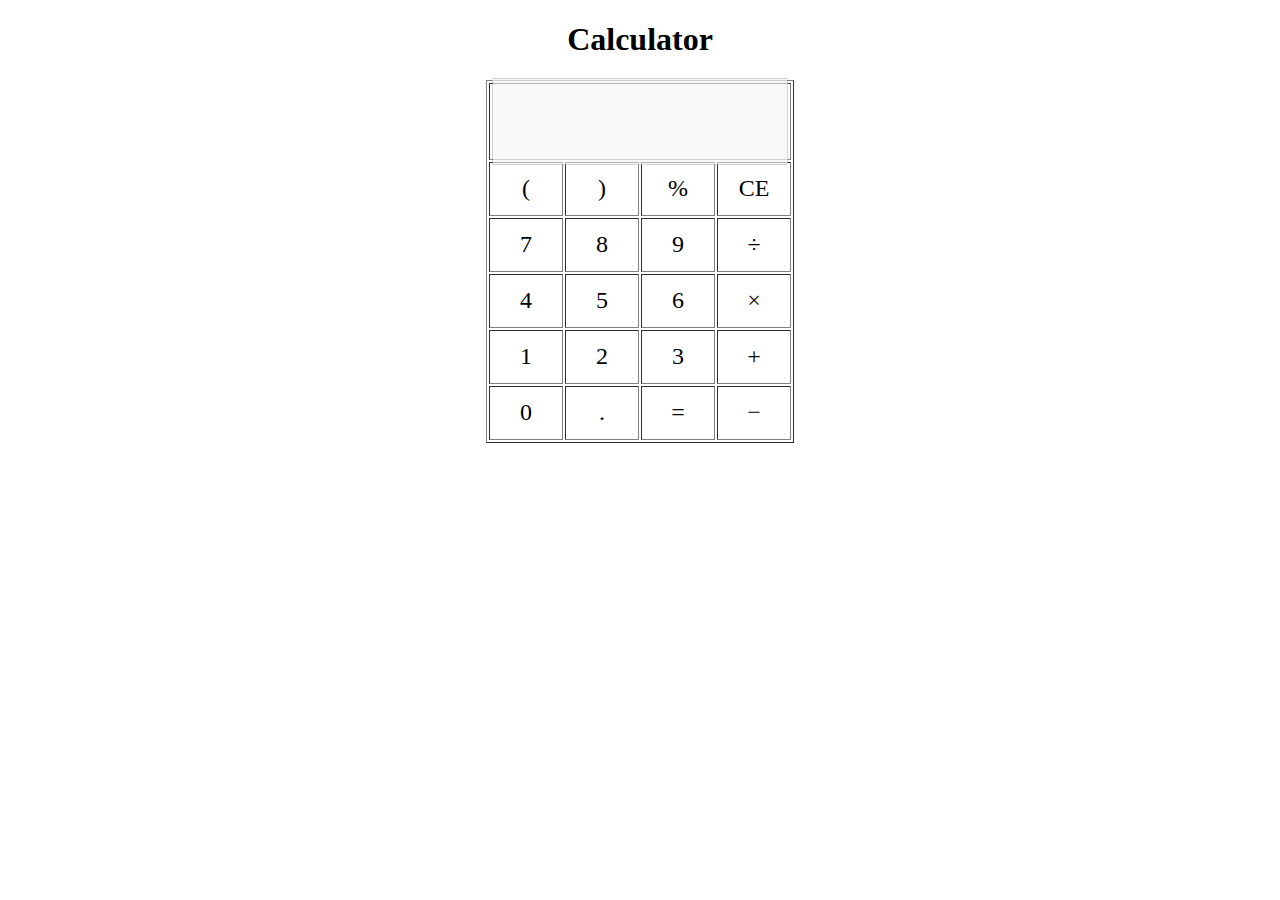
<file: calculator/index.html>
<!DOCTYPE html>
<html lang="en">

<head>
    <meta charset="UTF-8">
    <meta name="viewport" content="width=device-width, initial-scale=1.0">
    <title>Calculator</title>
    <link rel="stylesheet" href="./css/style.css">
    <script src="./js/script.js" defer></script>
</head>

<body>
    <h1>Calculator</h1>
    <div class="main">
        <table border="1px">
            <tr>
                <td colspan="4" style="font-size: 2.5em;">
                    <input type="text" id="screen" disabled>
                </td>
            </tr>
            <tr>
                <td class="num">(</td>
                <td class="num">)</td>
                <td class="sybl">%</td>
                <td id="clr">CE</td>
            </tr>
            <tr>
                <td class="num">7</td>
                <td class="num">8</td>
                <td class="num">9</td>
                <td class="sybl">&divide</td>
            </tr>
            <tr>
                <td class="num">4</td>
                <td class="num">5</td>
                <td class="num">6</td>
                <td class="sybl">&times</td>
            </tr>
            <tr>
                <td class="num">1</td>
                <td class="num">2</td>
                <td class="num">3</td>
                <td class="sybl">&#43</td>
            </tr>
            <tr>
                <td class="num">0</td>
                <td class="num">.</td>
                <td id="equal">=</td>
                <td class="sybl">&#8722</td>
            </tr>
        </table>
    </div>
</body>

</html>
</file>
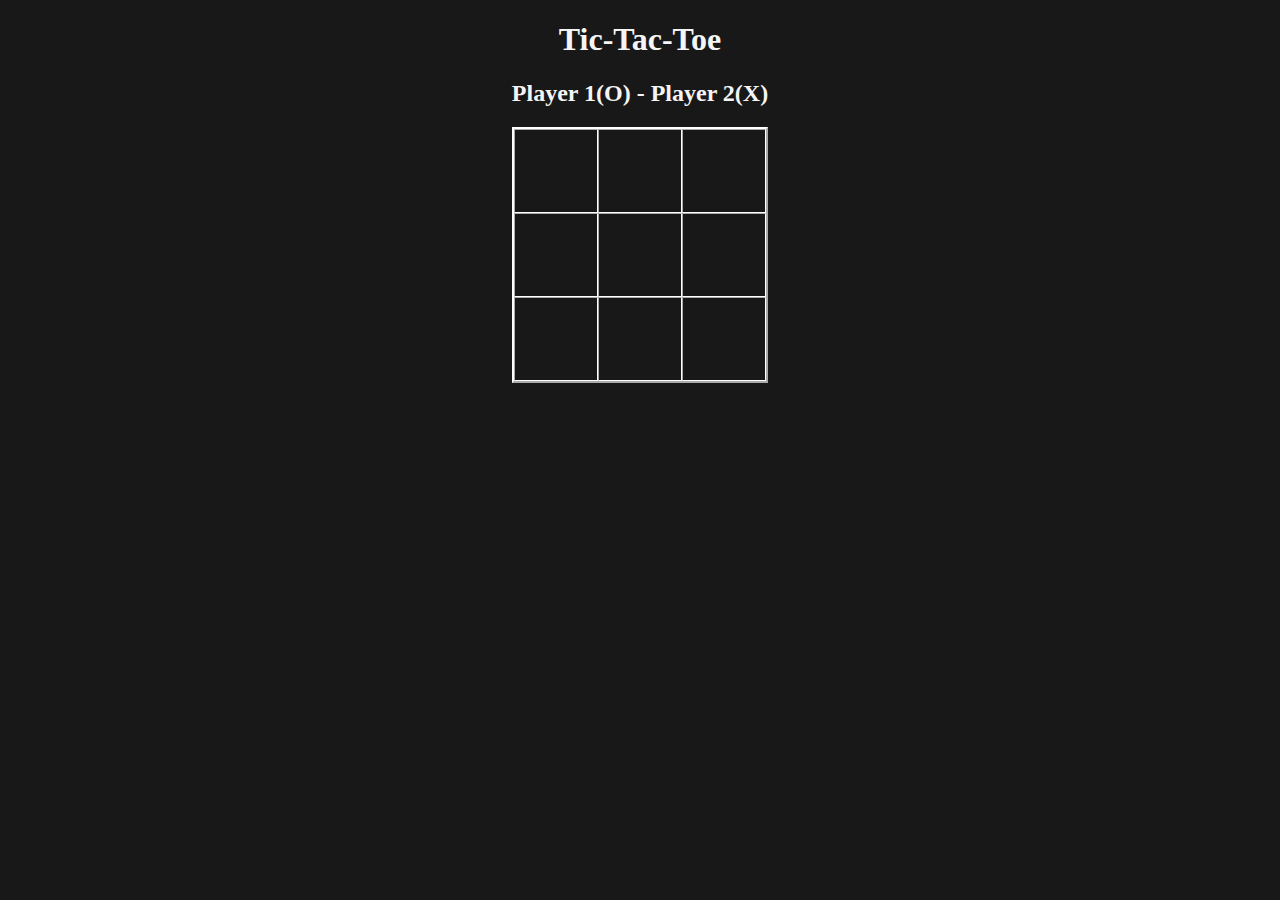
<file: tic-tac-toe/index.html>
<!DOCTYPE html>
<html lang="en">

<head>
    <meta charset="UTF-8">
    <meta name="viewport" content="width=device-width, initial-scale=1.0">
    <title>Tic-Tac-Toe</title>
    <link rel="stylesheet" href="./css/style.css">
    <script src="./js/script.js"></script>
</head>

<body>

    <h1>Tic-Tac-Toe</h1>
    <h2>Player 1(O) - Player 2(X)</h2>
    <div class="main">
        <table border="1" cellspacing=0>
            <tr>
                <td id="one"></td>
                <td id="two"></td>
                <td id="three"></td>
            </tr>
            <tr>
                <td id="four"></td>
                <td id="five"></td>
                <td id="six"></td>
            </tr>
            <tr>
                <td id="seven"></td>
                <td id="eight"></td>
                <td id="nine"></td>
            </tr>
        </table>
    </div>
    <p id="msg"></p>
</body>

</html>
</file>
<file: calculator/css/style.css>
.main {
    display: flex;
    justify-content: center;
}

#screen {
    width: 98%;
    height: 80%;
    font-size: 1em;
    text-align: right;
    padding: 12px 0px;
}

h1 {
    text-align: center;
}

td {
    width: 70px;
    height: 50px;
    font-size: 1em;
    text-align: center;
    cursor: default;
    font-size: 1.5em;
}
</file>
<file: tic-tac-toe/css/style.css>
body {
    background-color: #181818;
}

h1 {
    text-align: center;
    color: whitesmoke;
}

h2 {
    text-align: center;
    color: whitesmoke;
}

table {
    border-color: white;
    border-width: 2px;
}

td {
    text-align: center;
    width: 80px;
    height: 80px;
    font-size: 50px;
    color: white;
    font-weight: bolder;
    cursor: default;
}

.main {
    display: flex;
    justify-content: center;
}

#msg {
    text-align: center;
    color: whitesmoke;
    font-size: 2em;
}
</file>
